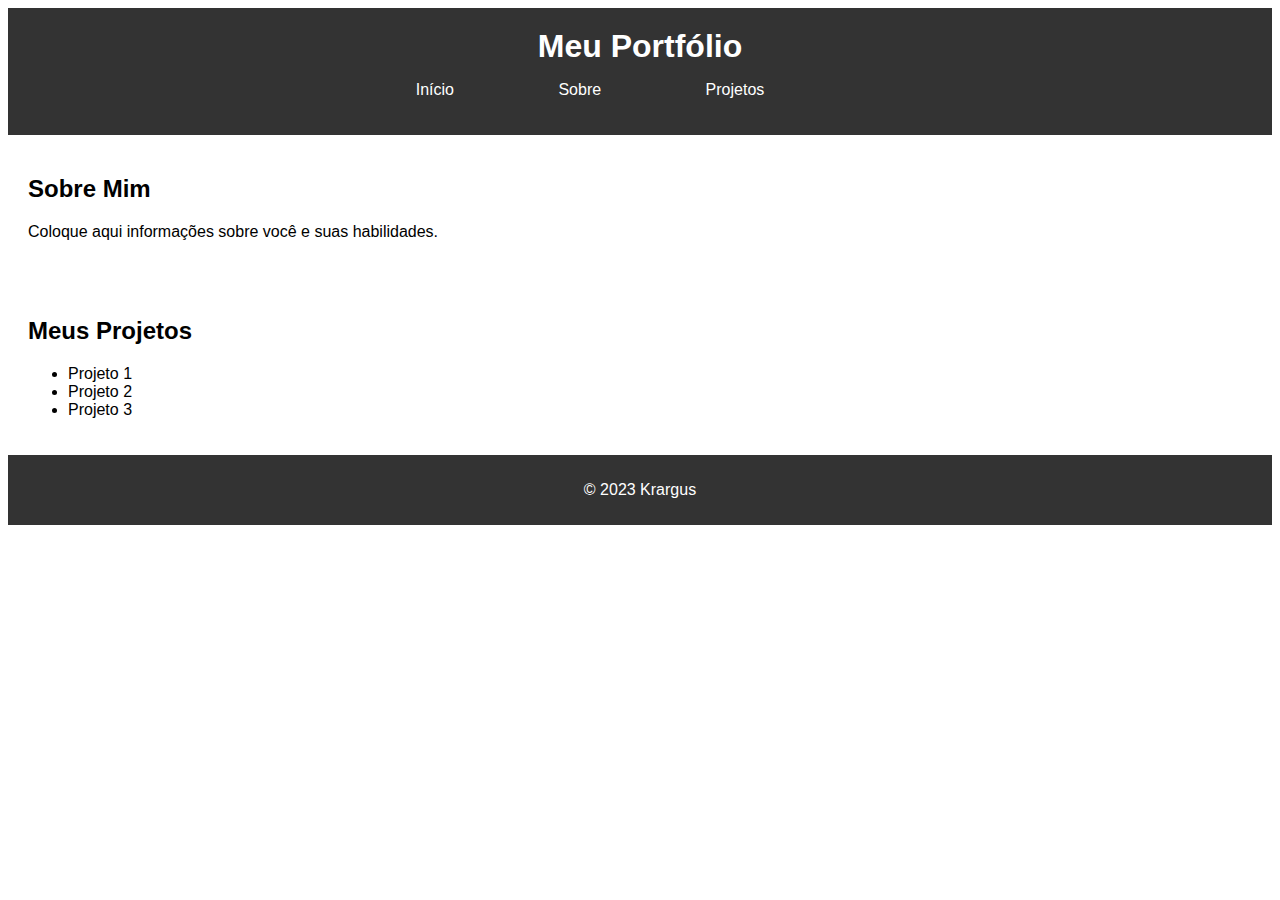
<file: index.html>
<!DOCTYPE html>
<html>
<head>
  <title>Meu Portfólio</title>
  <link rel="stylesheet" type="text/css" href="style.css">
</head>
<body>
  <header>
    <h1>Meu Portfólio</h1>
    <nav>
      <ul>
        <li><a href="index.html">Início</a></li>
        <li><a href="about.html">Sobre</a></li>
        <li><a href="projects.html">Projetos</a></li>
      </ul>
    </nav>
  </header>

  <section>
    <h2>Sobre Mim</h2>
    <p>Coloque aqui informações sobre você e suas habilidades.</p>
  </section>

  <section>
    <h2>Meus Projetos</h2>
    <ul>
      <li>Projeto 1</li>
      <li>Projeto 2</li>
      <li>Projeto 3</li>
    </ul>
  </section>

  <footer>
    <p>© 2023 Krargus</p>
  </footer>
</body>
</html>
</file>
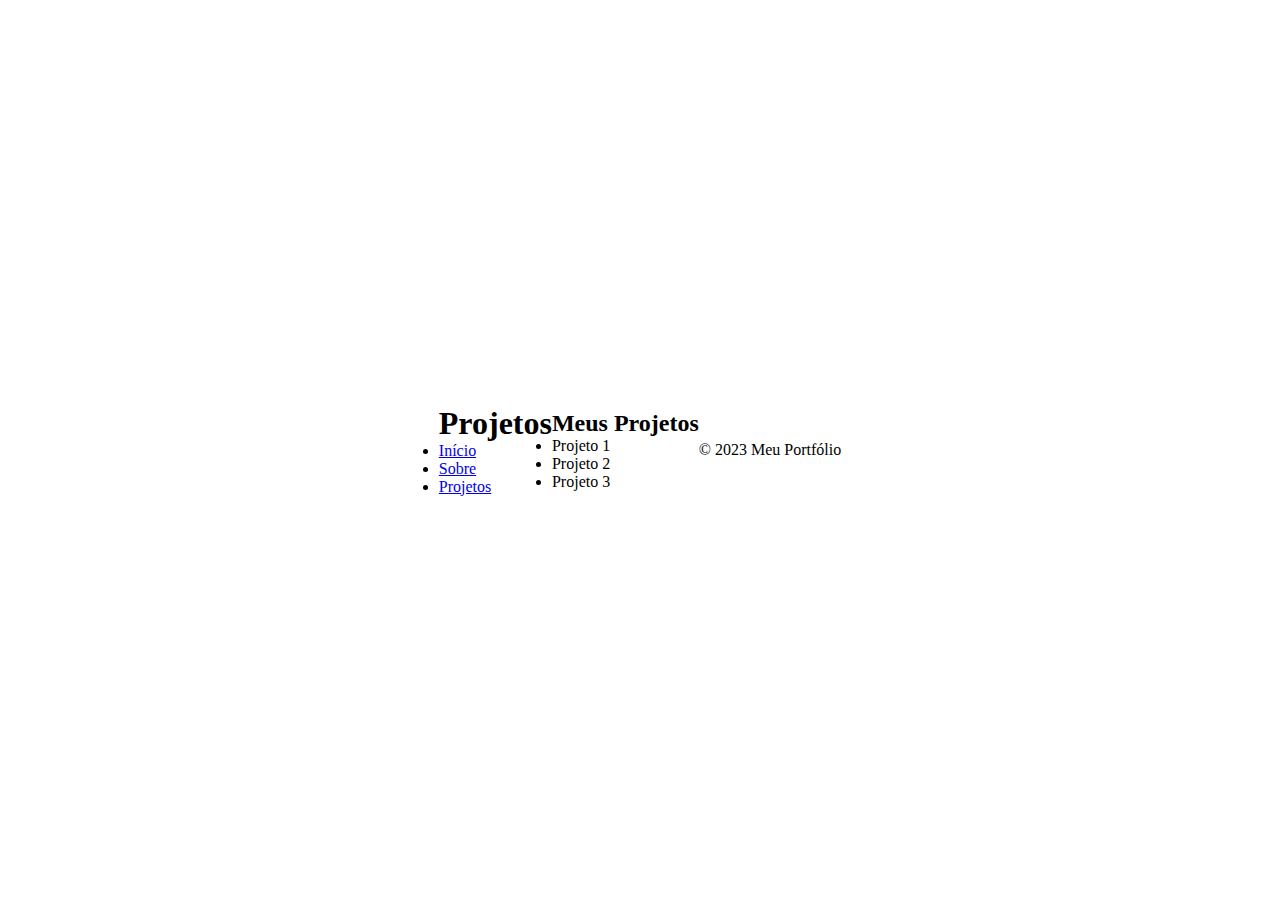
<file: projects.html>
<!DOCTYPE html>
<html>
<head>
  <title>Projetos</title>
  <link rel="stylesheet" type="text/css" href="project.css">
</head>
<body>
  <header>
    <h1>Projetos</h1>
    <nav>
      <ul>
        <li><a href="index.html">Início</a></li>
        <li><a href="about.html">Sobre</a></li>
        <li><a href="projects.html">Projetos</a></li>
      </ul>
    </nav>
  </header>

  <script src="pjtscript.js"></script>

  <section>
    <h2>Meus Projetos</h2>
    <ul>
      <li>Projeto 1</li>
      <li>Projeto 2</li>
      <li>Projeto 3</li>
    </ul>
  </section>

  <footer>
    <p>© 2023 Meu Portfólio</p>
  </footer>
</body>
</html>
</file>
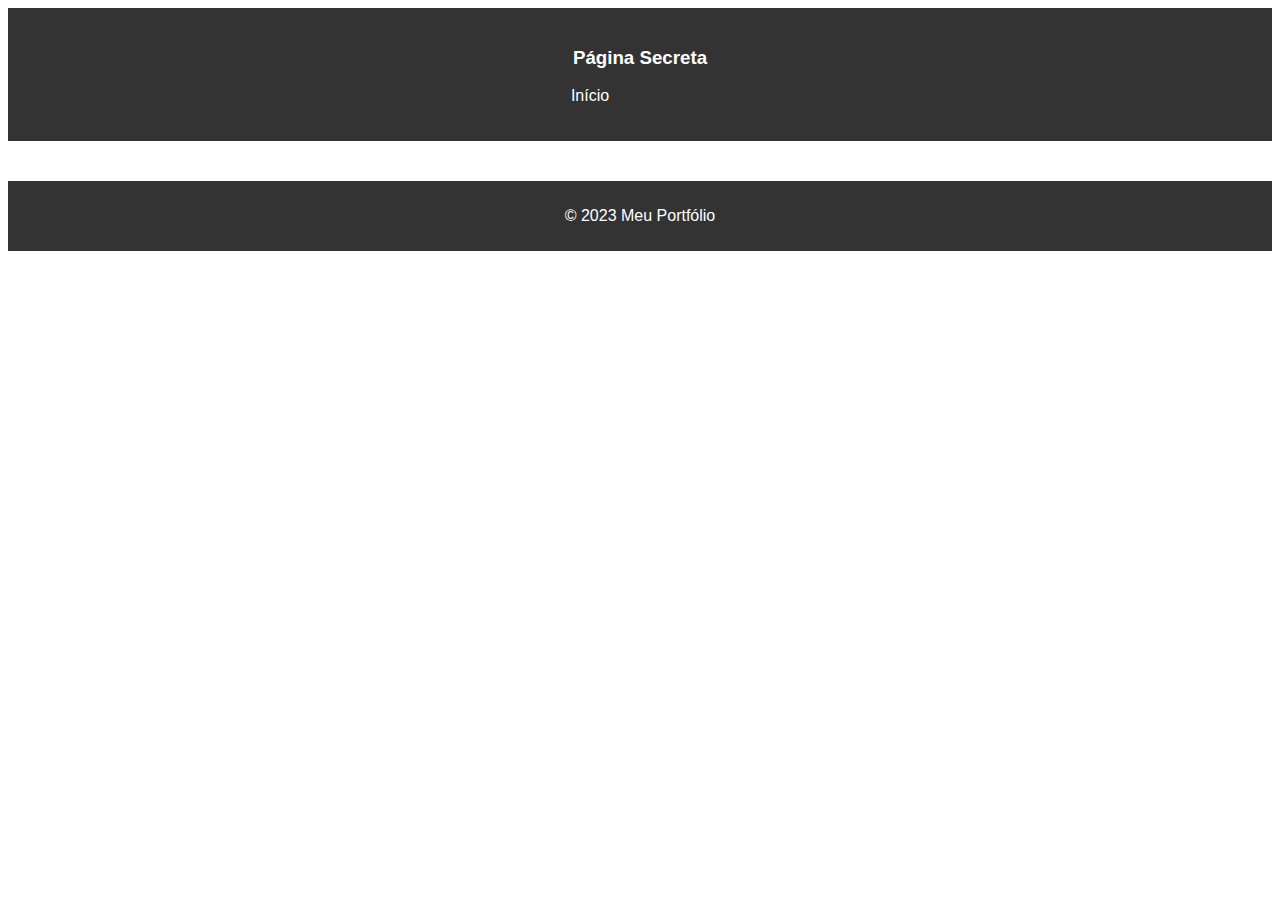
<file: secret.html>
<!DOCTYPE html>
<html>
<head>
  <title>Página Secreta</title>
  <link rel="stylesheet" type="text/css" href="style.css">
</head>
<body>
  <header>
    <h3>Página Secreta</h3>
    <nav>
      <ul>
        <li><a href="index.html">Início</a></li>
      </ul>
    </nav>
  </header>
  <section>
    <script src="script.py"></script>
  </section>
  <footer>
    <p>© 2023 Meu Portfólio</p>
  </footer>
</body>
</html>
</file>
<file: style.css>
body {
  font-family: Arial, sans-serif;
}

header {
  background-color: #333;
  color: #fff;
  padding: 20px;
  text-align: center;
}

header h1 {
  margin: 0;
}

nav ul {
  list-style-type: none;
  padding: 0;
}

nav ul li {
  display: inline;
  margin-right: 100px;
}

nav ul li a {
  color: #fff;
  text-decoration: none;
  text-aling:center;
}

section {
  padding: 20px;
}

footer {
  background-color: #333;
  color: #fff;
  padding: 10px;
  text-align: center;
}
</file>
<file: project.css>
// $bg-1: #322e4a;
$bg-1: hsl(250, 28%, 11%);
$bg-2: darken($bg-1, 15);

$white-1: #FBFAFE;
$white-2: #9E99C1;
$white-3: #383358;
$white-4: #282347;

$black-1: #1f2158;
$black-2: darken($black-1, 10);
$black-3: darken($black-2, 5);

// $neon-1: #5474FB;
// $neon-2: #283CD2;
$neon-1: hsl(220, 95%, 65%);
$neon-2: hsl(210, 68%, 49%);

$cuadro-1: #D51E24;
$cuadro-2: #0F1110;

/***********************/
/***********************/
@mixin cube($width, $height, $depth) {
    &__front{ @include cube-front($width, $height, $depth); }
    &__back{ @include cube-back($width, $height, $depth); }
    &__right{ @include cube-right($width, $height, $depth); }
    &__left{ @include cube-left($width, $height, $depth); }
    &__top{ @include cube-top($width, $height, $depth);}
    &__bottom{ @include cube-bottom($width, $height, $depth); }
}
/************************/
/* Mixin para crear cubo ( Caras siempre al frente ) */
/************************/
@mixin cube-front($width, $height, $depth) {
    width: $width;
    height: $height;
    transform-origin: bottom left;
    transform: rotateX(-90deg) translateZ( -($height - ($depth * 2) ) );
}
@mixin cube-back($width, $height, $depth) {
    width: $width;
    height: $height;
    transform-origin: top left;
    transform: rotateX(-90deg) rotateY(180deg) translateX(-$width) translateY(-$height) ;
}
@mixin cube-right($width, $height, $depth) {
    width: $depth * 2;
    height: $height;
    transform-origin: top left;
    transform: rotateY(90deg) rotateZ(-90deg) translateZ($width) translateX(-$depth * 2) translateY(-$height);
}
@mixin cube-left($width, $height, $depth) {
    width: $depth * 2;
    height: $height;
    transform-origin: top left;
    transform: rotateY(-90deg) rotateZ(90deg) translateY(-$height);
}
@mixin cube-top($width, $height, $depth) {
    width: $width;
    height: $depth * 2;
    transform-origin: top left;
    transform: translateZ($height) ;
}
@mixin cube-bottom($width, $height, $depth) {
    width: $width;
    height: $depth * 2;
    transform-origin: top left;
    transform: rotateY(180deg) translateX(-$width);
}
/***********************/
/***********************/
@mixin face-ani($animation, $time, $side, $width-el, $height-el, $depth-el) {

    animation: #{$animation} #{$time} infinite ease;

    @keyframes #{$animation} {
        0%, 15%, 45%, 60%, 62%, 68%{
            @if $side == "cube-front" { @include cube-front($width-el, $height-el, $depth-el); }
            @else if $side == "cube-back" { @include cube-back($width-el, $height-el, $depth-el); }
            @else if $side == "cube-right" { @include cube-right($width-el, $height-el, $depth-el); }
            @else if $side == "cube-left" { @include cube-left($width-el, $height-el, $depth-el); }
            @else if $side == "cube-top" { @include cube-top($width-el, $height-el, $depth-el); }
        }
        20%, 40%, 58%, 64%, 70%, 100%{
            @if $side == "cube-front" { @include cube-front($width-el, $height-finish, $depth-el); }
            @else if $side == "cube-back" { @include cube-back($width-el, $height-finish, $depth-el); }
            @else if $side == "cube-right" { @include cube-right($width-el, $height-finish, $depth-el); }
            @else if $side == "cube-left" { @include cube-left($width-el, $height-finish, $depth-el); }
            @else if $side == "cube-top" { @include cube-top($width-el, $height-finish, $depth-el); }
        }
    }
}
/**/
*, *::after, *::before {
	margin: 0;
	padding: 0;
	box-sizing: border-box;
	user-select: none;
    transform-style: preserve-3d;
    -webkit-tap-highlight-color: transparent;
}
/* Generic */
body{
	display: flex;
	justify-content: center;
	align-items: center;

    width: 100%;
    height: 100vh;
    overflow: hidden;
	cursor: pointer;
    background-image: radial-gradient(circle, $bg-1, darken($bg-1, 20) );
}

.face{ position: absolute; }

/***************/
.house{
	position: absolute;
    width: 28vw;
    height: 28vw;

	transform:
		perspective(90vw)
		rotateX(75deg)
		rotateZ(45deg)
        translateZ(-9vw)
	;

}
.h-shadow{
    position: absolute;
    top: 0;
    left: 0;
    width: 100%;
    height: 100%;
    box-shadow:
        1.5vw -3vw 3vw $bg-2,
        1.5vw .5vw 1.5vw $bg-2
    ;
}
.h-lights{
    position: absolute;
    top: 50%;
    left: 50%;
    transform: translateX(-50%) translateY(-50%);
    width: 45vw;
    height: 45vw;

}
    .h-light{
        position: absolute;
        &:nth-of-type(1){
            bottom: 5vw;
            right: 0;
            width: 14vw;
            height: 14vw;
            border-radius: 50%;
            background-image: radial-gradient( lighten($bg-1, 2) , transparent);
            filter: blur(1vw);
        }
        &:nth-of-type(2){
            bottom: 18vw;
            right: -1vw;
            width: 2vw;
            height: 12vw;
            border-radius: 50%;
            transform: rotateZ(-50deg);
            background-image: radial-gradient( rgba($neon-1, .45) 50%, rgba($neon-2, .45),  transparent);
            box-shadow: -1vw -1vw 2vw 1vw rgba(lighten($neon-1, 10), .1);
            filter: blur(1vw);
        }
        &:nth-of-type(3){
            bottom: -2vw;
            right: 17vw;
            width: 5vw;
            height: 12vw;
            border-radius: 50%;
            transform: rotateZ(-50deg);

            background-image: radial-gradient( rgba($neon-1, .5) 50%, rgba($neon-2, .5),  transparent);
            filter: blur(2vw);

            &::before,
            &::after{
                content: '';
                position: absolute;
                width: 200%;
                top: -6vw;
                height: 400%;
                background-image: linear-gradient(to bottom, rgba($neon-2, .1), rgba($neon-1, .1), transparent);
                border-top-left-radius: 10vw;
                border-top-right-radius: 10vw;
                filter: blur(1.5vw);
            }
            &::before{
                right: -50%;
                transform-origin: top right;
                transform: rotateZ(15deg);
                box-shadow: -2vw -2vw 0 rgba($neon-1, .075);

            }
            &::after{
                left: -50%;
                transform-origin: top left;
                transform: rotateZ(-15deg);
                box-shadow: 2vw -2vw 0 rgba($neon-1, .075);

            }
        }
        &:nth-of-type(4){
            bottom: 5vw;
            left: 8vw;
            width: 28vw;
            height: 4vw;
            transform-origin: top left;
            transform: skewX(58deg);
            background-image: linear-gradient(to right, rgba($neon-1, .075) 10%, transparent 25%,  transparent, rgba($bg-2, .15));
            filter: blur(.25vw);
        }
        &:nth-of-type(6){
            bottom: 14vw;
            right: 2vw;
            width: 8vw;
            height: 16vw;
            transform-origin: bottom left;
            transform: skewY(49deg);
            background-image: linear-gradient(to left, rgba(darken(red, 50), .1), rgba(darken(red, 50), .7) );
            filter: blur(.35vw);
        }
    }
/***************/
/***************/
.alt{
	$width-el: 27vw;
	$height-el: .5vw;
	$depth-el: 13.5vw;

    @include cube($width-el, $height-el, $depth-el);
	position: absolute;
    left: 0;
    top: 0;
    width: 27vw;
    height: 27vw;

    &__front{ background-color: $white-2; }
    &__back{ background-color: $white-3; }
    &__right{ background-color: $white-3; }
    &__left{ background-color: $white-1; }
    &__top{
        background-image: linear-gradient(to bottom, $black-3, $white-3 , $white-2);

        .light:nth-of-type(1){
            position: absolute;
            height: 100%;
            width: 100%;
            background-image: linear-gradient(to bottom, rgba( darken($neon-2, 25), .75), rgba($neon-1, .75), transparent);
        }
        .light:nth-of-type(2){
            position: absolute;
            left: 4vw;
            height: 100%;
            width: 6vw;
            background-image: linear-gradient(to bottom, transparent 20%, rgba($neon-2, .75) , rgba($neon-1, .25) 80%);
            filter: blur(.1vw);
        }
        .light:nth-of-type(3){
            position: absolute;
            bottom: 10vw;
            left: 5vw;
            width: 6vw;
            height: 3vw;
            border-radius: 50%;
            transform: rotateZ(42deg);
            background-image: radial-gradient( rgba( lighten($neon-1, 10), .75) 50%, rgba( darken($neon-2, 10), .75));
            filter: blur(.55vw);
        }
        .light:nth-of-type(4){
            position: absolute;
            bottom: 7vw;
            left: 4vw;
            width: 8.5vw;
            height: 2vw;
            border-radius: 50%;
            transform: rotateZ(40deg);
            background-image: radial-gradient( rgba( lighten($neon-1, 10), .75) 50%, rgba( darken($neon-2, 10), .75));
            filter: blur(.55vw);
        }
        .light:nth-of-type(5){
            position: absolute;
            bottom: 3.5vw;
            left: 4.5vw;
            width: 6vw;
            height: 2vw;
            border-radius: 50%;
            transform: rotateZ(40deg);
            background-image: radial-gradient( rgba( lighten($neon-1, 12), .75) 50%, rgba( darken($neon-2, 10), .75));
            filter: blur(.75vw);
        }
        .light:nth-of-type(6){
            position: absolute;
            bottom: 3vw;
            left: .5vw;
            width: 4vw;
            height: 2vw;
            border-radius: 50%;
            transform: rotateZ(40deg);
            background-image: radial-gradient( rgba( lighten($neon-1, 12), .75) 50%, rgba( darken($neon-2, 10), .75));
            filter: blur(.35vw);
        }
        .light:nth-of-type(7){
            position: absolute;
            bottom: 0;
            left: 0;
            width: 100%;
            height: 100%;
            background-image: linear-gradient(to right, darken($black-3, 10), $neon-1 10%, transparent 20%);
            &::before{
                content: '';
                position: absolute;
                width: 20%;
                height: 100%;
                background-image: linear-gradient(to right, rgba(darken($neon-1, 25), .6), transparent 60%);
            }
            &::after{
                content: '';
                position: absolute;
                width: 100%;
                height: 20%;
                background-image: linear-gradient(to bottom, rgba(darken($neon-1, 20), .5), transparent 60%);
            }
        }
        .light:nth-of-type(8){
            position: absolute;
            bottom: 5vw;
            left: 10vw;
            width: 6vw;
            height: 4vw;
            border-radius: 50%;
            transform: rotateZ(40deg);
            background-image: radial-gradient( rgba( lighten($white-1, 12), .1) 50%, rgba( darken($white-2, 10), .1));
            filter: blur(.8vw);
        }
    }
    &__bottom{ background-color: $white-3; }
}
.alb{
	$width-el: 27vw;
	$height-el: 2vw;
	$depth-el: .5vw;

    @include cube($width-el, $height-el, $depth-el);
	position: absolute;
    left: 0;
    bottom: 0;
    width: 27vw;
    height: 1vw;

    &__front{ background-image: linear-gradient(to right, $white-2 40%, darken($white-2, 5) ); }
    &__back{ background-color: $white-3; }
    &__right{ background-color: $white-3; }
    &__left{ background-color: $white-1; }
    &__top{ background-image: linear-gradient(to right, $white-1 40%, darken($white-1, 5) );}
    &__bottom{ background-color: $white-3; }
}
.arb{
	$width-el: 1vw;
	$height-el: 2vw;
	$depth-el: 14vw;

    @include cube($width-el, $height-el, $depth-el);
	position: absolute;
    right: 0;
    bottom: 0;
    width: 1vw;
    height: 28vw;

    &__front{ background-color: darken($white-2, 5); }
    &__back{ background-color: $white-3; }
    &__right{ background-image: linear-gradient(to right, $white-4 40%, darken($white-3, 20) ); }
    &__left{ background-color: $white-2; }
    &__top{
        background-image: linear-gradient(to top, $white-1, lighten($white-4, 10) 25%,  darken($white-3, 5) 75%, $white-2 );
        &::before{
            content: '';
            position: absolute;
            width: 100%;
            height: 30%;
            top: 0;
            background-image: linear-gradient(to bottom, transparent, rgba($neon-1, .85), transparent);
        }
    }
    &__bottom{ background-color: $white-3; }
}
/***************/
/***************/
.blt{
	$width-el: 1vw;
	$height-el: 20vw;
	$depth-el: 13.5vw;

    @include cube($width-el, $height-el, $depth-el);
	position: absolute;
    left: 0;
    top: 0;
    width: 1vw;
    height: 27vw;

    transform: translateZ(.5vw);

    &__front{ background-image: linear-gradient(to bottom, $white-3, $white-2); }
    &__back{ background-color: $white-3; }
    &__right{
        background-image: linear-gradient(to bottom, darken($white-4, 10), $white-3, $white-3 90%, darken($white-4, 2));
        &::before{
            content: '';
            position: absolute;
            bottom: 0;
            width: 100%;
            height: .75vw;
            background-image: linear-gradient(to bottom, darken($white-2, 5), $neon-2 );
            border-top: .1vw solid $white-4;
            border-bottom: .1vw solid $white-4;
        }
        &::after{
            content: '';
            position: absolute;
            width: 100%;
            height: 100%;
            background-image: linear-gradient(to bottom, rgba(darken($neon-1, 20), .35), transparent 30%, transparent 70%, rgba($neon-2, .35) );
        }
    }
    &__left{ background-color: $white-1; }
    // &__top{ background-color: $white-1; }
    &__bottom{ background-color: $white-3; }
}
    .blt2{
    	$width-el: 2vw;
    	$height-el: .75vw;
    	$depth-el: 13.5vw;

        @include cube($width-el, $height-el, $depth-el);
    	position: absolute;
        left: 0;
        top: 0;
        width: 2vw;
        height: 27vw;

        transform: translateZ(20.5vw);

        &__front{ background-color: $white-3; }
        &__back{ background-color: $white-3; }
        &__right{
            background-image: linear-gradient(to right, darken($white-2, 5), $white-2, darken($white-2, 15) );

            &::before{
                content: '';
                position: absolute;
                width: 100%;
                height: 100%;
                bottom: 0;
                border-bottom: .1vw solid rgba($white-1, .75);
                background-image: linear-gradient(to top, rgba($neon-1, .35) , transparent);
            }
        }
        &__left{ background-color: $white-1; }
        &__top{ background-image: linear-gradient(to top, $white-2, $white-1); }
        &__bottom{ background-color: $white-3; }
    }
.blb{
	$width-el: 26vw;
	$height-el: 20vw;
	$depth-el: .5vw;

    @include cube($width-el, $height-el, $depth-el);
	position: absolute;
    left: 1vw;
    top: 0;
    width: 26vw;
    height: 1vw;

    transform: translateZ(.5vw);

    &__front{
        background-image: linear-gradient(to bottom, darken($white-2, 32), darken($white-2, 25) 20%, darken($white-2, 32));
        &::before{
            content: '';
            position: absolute;
            width: 100%;
            height: 100%;
            background-image:
                linear-gradient(to bottom, rgba($neon-2, .25), transparent 20%, transparent 80%, rgba($neon-2, .5)),
                linear-gradient(to right, rgba($black-1, .35), transparent ),
                linear-gradient(to bottom, rgba($black-1, .35), transparent ),
                linear-gradient(to bottom, rgba( darken($neon-2, 50), .5), transparent 20%, transparent 80%, rgba($neon-2, .25) )
            ;
        }
        &::after{
            content: '';
            position: absolute;
            bottom: 0;
            width: 100%;
            height: .75vw;
            background-image: linear-gradient(to bottom, darken($white-2, 5), $neon-2 );
            border-top: .1vw solid $white-4;
            border-bottom: .1vw solid $white-4;
        }
    }
    &__back{ background-color: $white-3; }
    &__right{ background-image: linear-gradient(to bottom, darken($white-4, 10), darken($white-3, 20) 80%, darken($white-4, 10)); }
    // &__left{ background-color: $white-2; }
    // &__top{ background-color: $white-1; }
    &__bottom{ background-color: $white-3; }
}
    .blb2{
    	$width-el: 25vw;
    	$height-el: .75vw;
    	$depth-el: 1vw;

        @include cube($width-el, $height-el, $depth-el);
    	position: absolute;
        left: 2vw;
        top: 0;
        width: 25vw;
        height: 1vw;

        transform: translateZ(20.5vw);

        &__front{
            background-image: linear-gradient(to right, darken($white-2, 15), $white-2, darken($white-2, 5) );
            &::before{
                content: '';
                position: absolute;
                width: 100%;
                height: 100%;
                bottom: 0;
                border-bottom: .1vw solid rgba($white-1, .75);
                background-image: linear-gradient(to top, rgba($neon-2, .25) , transparent);
            }
        }
        &__back{ background-color: $white-3; }
        &__right{ background-color: darken($white-4, 10); }
        &__left{ background-color: $white-2; }
        &__top{ background-image: linear-gradient(to left, $white-2, $white-1); }
        &__bottom{ background-color: $white-3; }
    }
/***************/
/***************/
.bocina-l,
.bocina-r{
    $width-el: .75vw;
    $height-el: 6vw;
    $depth-el: .75vw;

    @include cube($width-el, $height-el, $depth-el);

    position: absolute;
    left: 1.5vw;
    bottom: 5.25vw;
    width: .75vw;
    height: 1.5vw;

    transform: translateZ(8vw);

    &__right{ background-image: radial-gradient(darken($black-3, 10), darken($black-3, 15));}
    &__top{ background-image: linear-gradient(to left,  darken($white-1, 10), $white-2, darken($white-2, 15)); }
    &__bottom{ background-color: $white-3; }
}
.bocina-l{

    &__front{ background-image: linear-gradient(to right, $neon-1, darken($white-2, 25) 30%, darken($white-1, 20)); }
    &__back{
        background-image: linear-gradient(to right, $white-3, darken($white-3, 10));
        &::before{
            content: '';
            position: absolute;
            width: 100%;
            height: 100%;
            background-image: linear-gradient(to right, rgba($neon-1, .35) 65%, rgba($neon-1, .95));
        }
    }
    &__left{
        background-color: $white-4;
        &::before{
            content: '';
            position: absolute;
            top: -10%;
            left: 20%;
            width: 120%;
            height: 120%;
            background-image: linear-gradient(to left, rgba(darken($neon-2, 40), .75), rgba(darken($black-3, 15) , .75) );
            filter: blur(.5vw);
        }
    }
}
.bocina-r{
    top: 5.25vw;

    &__front{
        background-image: linear-gradient(to right, $white-3, darken($white-3, 20));
        &::before{
            content: '';
            position: absolute;
            width: 100%;
            height: 100%;
            background-image: linear-gradient(to left, rgba($neon-1, .35) 65%, rgba($neon-1, .95));
        }
    }
    &__back{ background-image: linear-gradient(to right, darken($white-2, 25), darken($white-1, 20)); }
    &__left{
        background-color: $white-4;
        &::before{
            content: '';
            position: absolute;
            top: -10%;
            left: -20%;
            width: 120%;
            height: 120%;
            background-image: linear-gradient(to right, rgba(darken($neon-2, 40), .75), rgba(darken($black-3, 15) , .75) );
            filter: blur(.5vw);
        }
    }
}
.repisa-t,
.repisa-b{
    $width-el: 1.5vw;
    $height-el: .25vw;
    $depth-el: 5vw;

    @include cube($width-el, $height-el, $depth-el);
    position: absolute;
    left: 1.5vw;
    top: 9vw;
    width: 1.5vw;
    height: 10vw;

    transform: translateZ(16vw);

    &__front{ background-color: $white-2; }
    &__back{ background-color: $white-1; }
    &__right{ background-color: darken($white-2, 10); }
    &__left{ background-color: $white-1; }
    &__top{
        background-color: darken($white-1, 10);
        &::before{
            content: '';
            position: absolute;
            width: 100%;
            height: 100%;
            background-image: linear-gradient(to right, rgba(darken($neon-1, 20), .75), transparent);
        }
    }
    &__bottom{
        background-color: $white-3;
        &::before{
            content: '';
            position: absolute;
            width: 100%;
            height: 100%;
            background-image: linear-gradient(to right, rgba(darken($neon-1, 20), .75), transparent);
        }
    }
}
.repisa-b{ transform: translateZ(5vw);}
.tv{
    $width-el: .5vw;
    $height-el: 6vw;
    $depth-el: 6vw;

    @include cube($width-el, $height-el, $depth-el);
    position: absolute;
    left: 1.51vw;
    top: 8vw;
    width: .5vw;
    height: 12vw;

    transform: translateZ(8vw);

    &__front{ background-color: $black-3; }
    &__back{ background-color: $black-3; }
    &__right{
        background-color: lighten($neon-1, 15);
        border: .125vw solid darken($black-3, 10);
        &::before{
            content: '';
            position: absolute;
            width: 100%;
            height: 100%;
            box-shadow:
                .125vw .125vw 1vw rgba($neon-1, .5),
                -.125vw .125vw 1vw rgba($neon-1, .5),
                .125vw -.125vw 1vw rgba($neon-1, .5),
                -.125vw -.125vw 1vw rgba($neon-1, .5)
            ;

            background-image: url('https://rawcdn.githack.com/ricardoolivaalonso/Codepen/43200238c3177b02a97423fa6cc23f8bfcc5c105/Room/gif.gif');
            background-size: cover;
            background-repeat: no-repeat;
            background-position: bottom;
            opacity: .8;
        }
        animation: pantalla-tv .25s infinite alternate;

    }
    &__left{
        display: flex;
        justify-content: center;
        align-items: center;
        background-color: $black-3;

        &::before{
            content: '';
            position: absolute;
            width: 13vw;
            height: 7vw;
            background-image: radial-gradient(rgba(darken($neon-2, 5), .95), rgba(darken($neon-1, 5), .95));
            filter: blur(1.25vw);

            animation: luz-tv .25s infinite alternate;
        }
    }
    &__top{ background-color: $black-3; }
    &__bottom{ background-color: $black-3; }
}
.librero{
    $width-el: 12vw;
    $height-el: .25vw;
    $depth-el: .75vw;

    @include cube($width-el, $height-el, $depth-el);
    position: absolute;
    left: 13vw;
    top: 1vw;
    width: 12vw;
    height: .5vw;

    transform: translateZ(7vw);

    &__front{ background-color: $white-2; }
    &__back{
        background-color: $white-3;
        &::before{
            content: '';
            position: absolute;
            width: 100%;
            height: 4vw;
            border-radius: 50%;
            background-image: radial-gradient( rgba( lighten($neon-1, 5), .7) 50%, rgba( darken($neon-2, 10), .6),  transparent);
            filter: blur(1.25vw);
        }
    }
    &__right{ background-color: $white-3; }
    &__left{ background-color: $white-2; }
    &__top{
        background-color: darken($white-1, 10);
        &::before{
            content: '';
            position: absolute;
            width: 100%;
            height: 100%;
            background-image: linear-gradient(to bottom, rgba(darken($neon-1, 10), .75), transparent);
        }
    }
    &__bottom{
        background-color: $white-3;

        &::before{
            content: '';
            position: absolute;
            width: 100%;
            height: 100%;
            background-image: linear-gradient(to bottom, rgba(darken($neon-1, 10), .75), transparent);
        }
    }
}
.libros{ position: absolute; }
.libro{
    $width-el: .5vw;
    $height-el: 1.5vw;
    $depth-el: .5vw;

    @include cube($width-el, $height-el, $depth-el);
    position: absolute;
    top: 1vw;
    width: .5vw;
    height: 1vw;

    transform: translateZ(7.25vw);

    &__front{
        background-image: linear-gradient(to bottom, $white-2, darken($white-2, 10));
        &::before{
            content: '';
            position: absolute;
            width: 100%;
            height: 100%;
            background-image: linear-gradient(to bottom, rgba($neon-1, .4), transparent);
        }
    }
    &__back{ background-color: $white-1; }
    &__right{
        background-color: darken($white-2, 20);
        &::before{
            content: '';
            position: absolute;
            width: 100%;
            height: 100%;
            background-image: linear-gradient(to bottom, rgba($neon-1, .85), rgba($neon-2, .35));
        }
    }
    &__left{ background-color: $white-2; }
    &__top{
        background-color: darken($white-1, 10);
        &::before{
            content: '';
            position: absolute;
            width: 100%;
            height: 100%;
            background-image: linear-gradient(to bottom, rgba($neon-1, .85), rgba($neon-2, .35));
        }
    }
    &__bottom{ background-color: lighten($white-3, 14); }

    &:nth-of-type(1){
        left: 16vw;
        transform-origin: left;
        transform: translateZ(7.25vw) rotateZ(-10deg);
    }
    &:nth-of-type(2){
        left: 17vw;
        transform: translateZ(7.25vw) rotateZ(2deg);
    }
    &:nth-of-type(3){
        left: 17.75vw;
        transform: translateZ(7.25vw) rotateZ(5deg);
    }
    &:nth-of-type(4){
        left: 19vw;
        transform-origin: left;
        transform: translateZ(7.25vw) rotateZ(10deg);
    }
    &:nth-of-type(5){
        left: 20vw;
        transform-origin: left;
        transform: translateZ(7.25vw) rotateZ(10deg);
    }
    &:nth-of-type(6){
        left: 23vw;
        transform-origin: left;
        transform: translateZ(7.25vw) rotateY(-90deg);
    }
}
.fotos{ position: absolute; }
    .foto{
        $width-el: .125vw;
        $height-el: 1.125vw;
        $depth-el: 1.125vw;

        @include cube($width-el, $height-el, $depth-el);
        position: absolute;
        width: .125vw;
        height: 2vw;
        left: 2vw;
        top: 11vw;

        transform: translateZ(5.26vw);

        &__front{
            background-image: linear-gradient(to bottom, $white-2, darken($white-2, 10));
            &::before{
                content: '';
                position: absolute;
                width: 100%;
                height: 100%;
                background-image: linear-gradient(to bottom, rgba($neon-1, .4), transparent);
            }
        }
        &__back{ background-color: $white-1; }
        &__right{
            display: flex;
            justify-content: center;
            align-items: center;
            background-color: darken($white-2, 5);
            border: .15vw solid $black-1;
            &::before{
                content: '';
                position: absolute;
                width: 100%;
                height: 100%;
                background-image: repeating-linear-gradient(to bottom, $white-2 .1vw, darken($white-1, 20) .2vw);
            }
        }
        &__left{ background-color: $white-2; }
        &__top{
            background-color: darken($white-1, 10);
            &::before{
                content: '';
                position: absolute;
                width: 100%;
                height: 100%;
                background-image: linear-gradient(to bottom, rgba($neon-1, .85), rgba($neon-2, .35));
            }
        }
        &__bottom{
            background-color: darken($white-2, 25);

            &::before{
                content: '';
                position: absolute;
                right: -100%;
                width: 400%;
                height: 100%;
                background-color: rgba($black-3, .75);
                filter: blur(.15vw);
            }
        }
        &:nth-of-type(1){
            top: 10.5vw;
            transform: translateZ(5.26vw) rotateZ(5deg);
        }
        &:nth-of-type(2){
            top: 15vw;
            transform: translateZ(5.26vw) rotateZ(-15deg);
        }
    }

.cajas{ position: absolute; }
    .caja{
        $width-el: 1vw;
        $height-el: .75vw;
        $depth-el: .75vw;

        @include cube($width-el, $height-el, $depth-el);
        position: absolute;
        width: 1vw;
        height: 1.5vw;
        left: 2vw;

        transform: translateZ(16.35vw);

        &__front{
            background-image: linear-gradient(to bottom, $white-2, darken($white-2, 10));
            &::before{
                content: '';
                position: absolute;
                width: 100%;
                height: 100%;
                background-image: linear-gradient(to bottom, rgba($neon-1, .4), transparent);
            }
        }
        &__back{
            background-color: $white-2;
        }
        &__right{
            background-color: darken($white-2, 20);
            &::before{
                content: '';
                position: absolute;
                width: 100%;
                height: 100%;
                background-image: linear-gradient(to bottom, rgba($neon-1, .85), rgba($neon-2, .35));
            }
        }
        &__left{ background-color: $white-2; }
        &__top{
            background-color: darken($white-1, 10);
            &::before{
                content: '';
                position: absolute;
                width: 100%;
                height: 100%;
                background-image: linear-gradient(to bottom, rgba($neon-1, .85), rgba($neon-2, .35));
            }
        }
        &__bottom{
            background-color: darken($white-2, 25);

            &::before{
                content: '';
                position: absolute;
                right: -50%;
                width: 150%;
                height: 120%;
                background-color: rgba($black-1, .5);
                filter: blur(.15vw);
            }
        }
        &:nth-of-type(1){ top: 11.6vw; }
        &:nth-of-type(2){ top: 13.5vw; }
        &:nth-of-type(3){ top: 17vw; }
    }
.cuadro-l,
.cuadro-r{
    $width-el: 5vw;
    $height-el: 7vw;
    $depth-el: .125vw;

    @include cube($width-el, $height-el, $depth-el);
    position: absolute;
    left: 13vw;
    top: 1vw;
    width: 5vw;
    height: .5vw;

    transform: translateZ(10vw);

    &__front{
        background-repeat: no-repeat;
        background-size: contain;
        background-position: center;
    }
    &__back{
        background-color: $white-3;
        box-shadow:
            .35vw .35vw .35vw rgba($neon-1, .2),
            -.35vw .35vw .35vw rgba($neon-1, .2),
            -.35vw -.35vw .35vw rgba($neon-1, .2),
            .35vw -.35vw .35vw rgba($neon-1, .2)
        ;
    }
    &__right{ background-color: $white-3; }
    &__left{ background-color: $white-2; }
    &__top{ background-color: $white-2; }
    &__bottom{ background-color: $white-3; }
}
    .cuadro-l{
        &__front{
            background-image: url('https://rawcdn.githack.com/ricardoolivaalonso/Codepen/43200238c3177b02a97423fa6cc23f8bfcc5c105/Room/cuadro-1.jpg');
            background-color: $cuadro-1;
            border: 1vw solid $cuadro-1;

            &::before{
                content: '';
                position: absolute;
                top: -1vw;
                left: -1vw;
                width: 5vw;
                height: 7vw;
                background-origin: padding-box;
                background-image: linear-gradient(to bottom, rgba($neon-2, .15), rgba($neon-2, .15));
            }
        }
    }
    .cuadro-r{
        left: 20vw;
        &__front{
            background-image: url('https://rawcdn.githack.com/ricardoolivaalonso/Codepen/43200238c3177b02a97423fa6cc23f8bfcc5c105/Room/cuadro-2.jpg');
            background-color: $cuadro-2;
            border: .5vw solid $cuadro-2;
            &::before{
                content: '';
                position: absolute;
                top: -.5vw;
                left: -.5vw;
                width: 5vw;
                height: 7vw;
                background-origin: padding-box;
                background-image: linear-gradient(to bottom, rgba($neon-2, .15), rgba($neon-2, .15));
            }
        }
    }
.puerta-c{

    position: absolute;
    left: 3vw;
    top: 1vw;
    width: 8vw;
    height: .5vw;
    transform: translateZ(.5vw);

    &::before{
        content: '';
        position: absolute;
        width: 100%;
        height: 200%;
        background-color: rgba( darken($black-3, 10), .65);
        filter: blur(.5vw);
    }
}
    .puerta{
        $width-el: 7vw;
        $height-el: 16vw;
        $depth-el: .125vw;

        @include cube($width-el, $height-el, $depth-el);
        position: absolute;
        left: .5vw;
        top: 0;
        width: 7vw;
        height: .5vw;

        &__front{
            background-image: linear-gradient(to bottom, $cuadro-2, $black-2);
            border: .125vw solid $neon-1;
            &::before{
                content: '';
                position: absolute;
                width: 100%;
                height: 100%;
                background-image: radial-gradient(transparent 50%, rgba( darken($neon-1, 30), .25));

                box-shadow:
                    .65vw .65vw .5vw rgba($neon-1, .6),
                    -.65vw .65vw .5vw rgba($neon-1, .6),
                    -.65vw -.65vw .5vw rgba($neon-1, .6),
                    .65vw -.65vw .5vw rgba($neon-1, .6)
                ;
            }
            &::after{
                content: '';
                position: absolute;
                top: 50%;
                right: .75vw;
                width: 1vw;
                height: .25vw;
                background-color: $white-2;
                box-shadow:
                    .125vw .125vw .25vw rgba($neon-1, .6),
                    -.125vw .125vw .25vw rgba($neon-1, .6),
                    -.125vw -.125vw .25vw rgba($neon-1, .6),
                    .125vw -.125vw .25vw rgba($neon-1, .6)
                ;
            }
        }
        // &__back{ background-color: $white-3; }
        // &__right{ background-color: $white-3; }
        // &__left{ background-color: $white-2; }
        // &__top{ background-color: $white-1; }
        // &__bottom{ background-color: $white-3; }
    }
    .puerta-l,
    .puerta-r{
        $width-el: .5vw;
        $height-el: 16vw;
        $depth-el: .25vw;

        @include cube($width-el, $height-el, $depth-el);
        position: absolute;
        left: 0;
        top: 0;
        width: .5vw;
        height: .5vw;

        &__front{ background-color: darken($black-1, 10); }
        &__back{ background-color: $black-3; }
        &__right{ background-color: $black-3; }
        &__left{ background-color: $black-2; }
        // &__top{ background-color: $white-1; }
        &__bottom{ background-color: $black-3; }
    }
    .puerta-r{ left: calc(100% - .5vw); }
    .puerta-t{
        $width-el: 8vw;
        $height-el: .5vw;
        $depth-el: .25vw;

        @include cube($width-el, $height-el, $depth-el);

        left: 0;
        top: 0;
        width: 8vw;
        height: .5vw;

        transform: translateZ(16vw);

        &__front{ background-color: darken($black-1, 10); }
        &__back{ background-color: $black-3; }
        &__right{ background-color: $black-3; }
        &__left{ background-color: $black-2; }
        &__top{ background-color: $black-1; }
        &__bottom{ background-color: $black-3; }
    }
.muro{
    $width-el: .5vw;
    $height-el: 18vw;
    $depth-el: 8vw;

    @include cube($width-el, $height-el, $depth-el);
    position: absolute;
    left: 1vw;
    top: 6vw;
    width: .5vw;
    height: 16vw;

    transform: translateZ(.51vw);

    &__front{ background-color: $black-3; }
    &__back{ background-color: $black-3; }
    &__right{
        display: flex;
        justify-content: center;
        background-image: radial-gradient(circle, $black-1, darken($black-1, 15));
        overflow: hidden;

        &::before{
            content: '';
            position: absolute;
            width: 100%;
            height: 100%;
            background-image: linear-gradient(to bottom, rgba($neon-2, .25), transparent 30%, transparent 70%, rgba($neon-2, .15) );
        }
        &::after{
            content: '';
            position: absolute;
            bottom: 0;
            left: 5%;
            width: 90%;
            height: 25%;
            background-image: linear-gradient(to bottom, rgba(darken($black-3, 5), .75), rgba(darken($black-3, 5), .95));
            filter: blur(.75vw);
        }
    }
    &__left{
        background-color: $black-3;
        box-shadow:
            .5vw .5vw .6vw rgba($neon-1, .3),
            .5vw -.5vw .6vw rgba($neon-1, .3),
            -.5vw .5vw .6vw rgba($neon-1, .3),
            -.5vw -.5vw .6vw rgba($neon-1, .3)
        ;
    }
    &__top{
        background-color: $black-3;
        &::before{
            content: '';
            position: absolute;
            width: 100%;
            height: 100%;
            bottom: 0;
            background-image: linear-gradient(to left, rgba($neon-2, .5) , rgba($neon-1, .25));
        }
    }
    &__bottom{
        background-color: $black-3;
        &::before{
            content: '';
            position: absolute;
            top: 0;
            right: 0;
            width: 5vw;
            height: 100%;
            background-image: linear-gradient(to left, $black-3, transparent 50%);
            transform-origin: right bottom;
            transform: skewY(-20deg);
            filter: blur(.25vw);
        }
    }
}
.sillon-c{
	position: absolute;
    right: 2vw;
    bottom: 6vw;
    width: 6vw;
    height: 16vw;

    transform: translateZ(.5vw);

    &::before{
        content: '';
        position: absolute;
        top: -10%;
        left: -10%;
        width: 120%;
        height: 120%;
        background-color: rgba($black-3, .85);
        filter: blur(.75vw);
    }
}
    .sillon-b{
        $width-el: 6vw;
        $height-el: 3vw;
        $depth-el: 7vw;

        @include cube($width-el, $height-el, $depth-el);
        position: absolute;
        left: 0;
        top: 1vw;
        width: 6vw;
        height: 14vw;

        &__front{ background-color: $black-2; }
        &__back{ background-color: $black-3; }
        &__right{ background-color: $black-3; }
        &__left{
            background-image: linear-gradient(to bottom, $black-2, darken($black-2, 5) );
            &::before{
                content: '';
                position: absolute;
                width: 100%;
                height: 100%;
                background-image: linear-gradient(to bottom, rgba($neon-2, .1), transparent);
            }
        }
        &__top{
            background-image: linear-gradient(to right, $black-1, $black-2 );
            border-left: .1vw solid rgba($white-2, .5);

            &::before{
                content: '';
                position: absolute;
                width: 100%;
                height: 100%;
                background-image: linear-gradient(to right, rgba($neon-2, .25), transparent);
            }
        }
        &__bottom{ background-color: $black-3; }
    }
    .sillon-l,
    .sillon-r{
        $width-el: 6vw;
        $height-el: 4.5vw;
        $depth-el: .5vw;

        @include cube($width-el, $height-el, $depth-el);
        position: absolute;
        left: 0;
        bottom: 0;
        width: 6vw;
        height: 1vw;

        &__front{ background-image: linear-gradient(to bottom, $black-2, $black-3) ; }
        &__back{ background-color: $black-3; }
        &__right{ background-image: linear-gradient(to bottom, $black-3, darken($black-3, 20) ); }
        &__left{  background-image: linear-gradient(to bottom, $black-2, darken($black-2, 5) ); }
        &__top{
            background-image: linear-gradient(to right, $black-1, darken($black-2, 2) );
            border-bottom: .1vw solid rgba($white-2, .5);

            &::before{
                content: '';
                position: absolute;
                width: 100%;
                height: 100%;
                background-image: linear-gradient(to right, rgba($neon-2, .75), transparent);
            }
        }
        &__bottom{ background-color: $black-3; }
    }
    .sillon-r{ top: 0; }
    .sillon-t{
        $width-el: 1vw;
        $height-el: 6.5vw;
        $depth-el: 7vw;

        @include cube($width-el, $height-el, $depth-el);
        position: absolute;
        right: 0;
        top: 1vw;
        width: 1vw;
        height: 1vw;

        transform-origin: right;
        transform: rotateY(7deg);

        &__front{ background-image: linear-gradient(to bottom, $black-3, darken($black-2, 8)) ;}
        &__back{ background-image: linear-gradient(to bottom, darken($black-2, 5), $black-3) ;}
        &__right{ background-image: linear-gradient(to bottom, darken($black-2, 5), darken($black-3, 20) ); }
        &__left{ background-color: $black-2; }
        &__top{
            background-image: linear-gradient(to right, $black-1, darken($black-2, 2) );
            border-bottom: .1vw solid rgba($white-2, .5);

            &::before{
                content: '';
                position: absolute;
                width: 100%;
                height: 100%;
                background-image: linear-gradient(to right, rgba($neon-2, .5), transparent);
            }
        }
        &__bottom{ background-color: $black-3; }
    }
.mesa-c{
	position: absolute;
    left: 7vw;
    top: 9.5vw;
    width: 10vw;
    height: 9vw;

    transform: translateZ(.5vw);
}
    .mesa-shadow{
        position: absolute;
        width: 100%;
        height: 100%;

        border-radius: 10%;
        background-color: rgba($black-3, .95);
        filter: blur(1vw);
        transform: translateZ(0);
    }
    .mesa{
        $width-el: 10vw;
        $height-el: .5vw;
        $depth-el: 4.5vw;

        @include cube($width-el, $height-el, $depth-el);
        position: absolute;
        left: 0;
        top: 0;
        width: 10vw;
        height: 9vw;

        transform: translateZ(2vw);

        &__front{
            background-image: linear-gradient(to right, darken($black-2, 5), darken($black-2, 20));
            &::before{
                content: '';
                position: absolute;
                width: 100%;
                height: 100%;
                background-image: linear-gradient(45deg, rgba($neon-1, .125), rgba( lighten($neon-1, 20), .25), transparent 55%);
            }
        }
        &__back{ background-color: $black-3; }
        &__right{ background-color: darken($black-3, 20); }
        &__left{ background-color: $black-2; }
        &__top{
            background-image: linear-gradient(45deg, darken($black-2, 3), darken($black-3, 5));
            overflow: hidden;

            &::before{
                content: '';
                position: absolute;
                bottom: 0;
                width: 50%;
                height: 50%;
                background-image: linear-gradient(45deg, rgba($neon-1, .5), rgba($white-1, .125) 50%, transparent 55%);
                filter: blur(.5vw);
            }
            &::after{
                content: '';
                position: absolute;
                left: 2vw;
                top: 2vw;
                width: 20%;
                height: 50%;
                border-radius: 50%;
                background-color: rgba($neon-2, .079);
                transform: rotateZ(-40deg);
                filter: blur(.75vw);
            }
        }
        &__bottom{ background-color: $black-3; }
    }
    .mesa-p{
        $width-el: .25vw;
        $height-el: 1.75vw;
        $depth-el: .125vw;

        @include cube($width-el, $height-el, $depth-el);
        position: absolute;
        width: .25vw;
        height: .25vw;

        &__front{ background-color: $black-3; }
        &__back{ background-color: $black-3; }
        &__right{ background-color: darken($black-3, 20); }
        &__left{ background-color: $black-2; }
        &__top{ background-color: $black-1; }
        &__bottom{
            background-color: $black-3;
            &::before{
                content: '';
                position: absolute;
                width: 600%;
                height: 200%;
                top: 0;
                right: 0;
                border-radius: 10%;
                transform: translateZ(-.1vw);
                background-color: rgba(darken($black-3, 30), .75);
                filter: blur(.35vw);
            }
        }
        &:nth-of-type(1){ left: .5vw; top: .5vw; }
        &:nth-of-type(2){ right: .5vw; top: .5vw; }
        &:nth-of-type(3){ left: .5vw; bottom: .5vw; }
        &:nth-of-type(4){ right: .5vw; bottom: .5vw; }
    }
.tablet{
    $width-el: 2vw;
    $height-el: .125vw;
    $depth-el: 1.25vw;

    @include cube($width-el, $height-el, $depth-el);
    position: absolute;
    left: 13vw;
    top: 12vw;
    width: 2vw;
    height: 2.5vw;

    transform: translateZ(3.01vw) rotateZ(15deg);


    &__front{ background-color: darken($white-2, 10); }
    &__back{ background-color: $white-3; }
    &__right{ background-color: $white-3; }
    &__left{ background-color: $white-2; }
    &__top{
        background-color: lighten($neon-1, 10);
        border: .2vw solid rgba($neon-1, .25);
        animation: pantalla-tablet .25s infinite;
    }
    &__bottom{
        background-color: darken($black-3, 40);
        box-shadow:
            .25vw .25vw .5vw rgba(darken($neon-2, 20), .75),
            -.25vw .25vw .5vw rgba(darken($neon-2, 20), .75),
            -.25vw -.25vw .5vw rgba(darken($neon-2, 20), .75),
            .25vw -.25vw .5vw rgba(darken($neon-2, 20), .75)
        ;
    }
}
/**********************/
/**********************/
@keyframes pantalla-tablet {
    from{ background-color: lighten($neon-1, 5); }
}
@keyframes pantalla-tv{
    from{
        background-color: lighten($neon-1, 5);
        box-shadow:
            .125vw .125vw 0vw rgba($neon-1, 0),
            -.125vw .125vw 0vw rgba($neon-1, 0),
            .125vw -.125vw 0vw rgba($neon-1, 0),
            -.125vw -.125vw 0vw rgba($neon-1, 0)
        ;
    }
}
@keyframes luz-tv{
    from{
        background-image: radial-gradient(rgba(darken($neon-2, 5), .8), rgba(darken($neon-1, 5), .8));
    }
}
</file>
